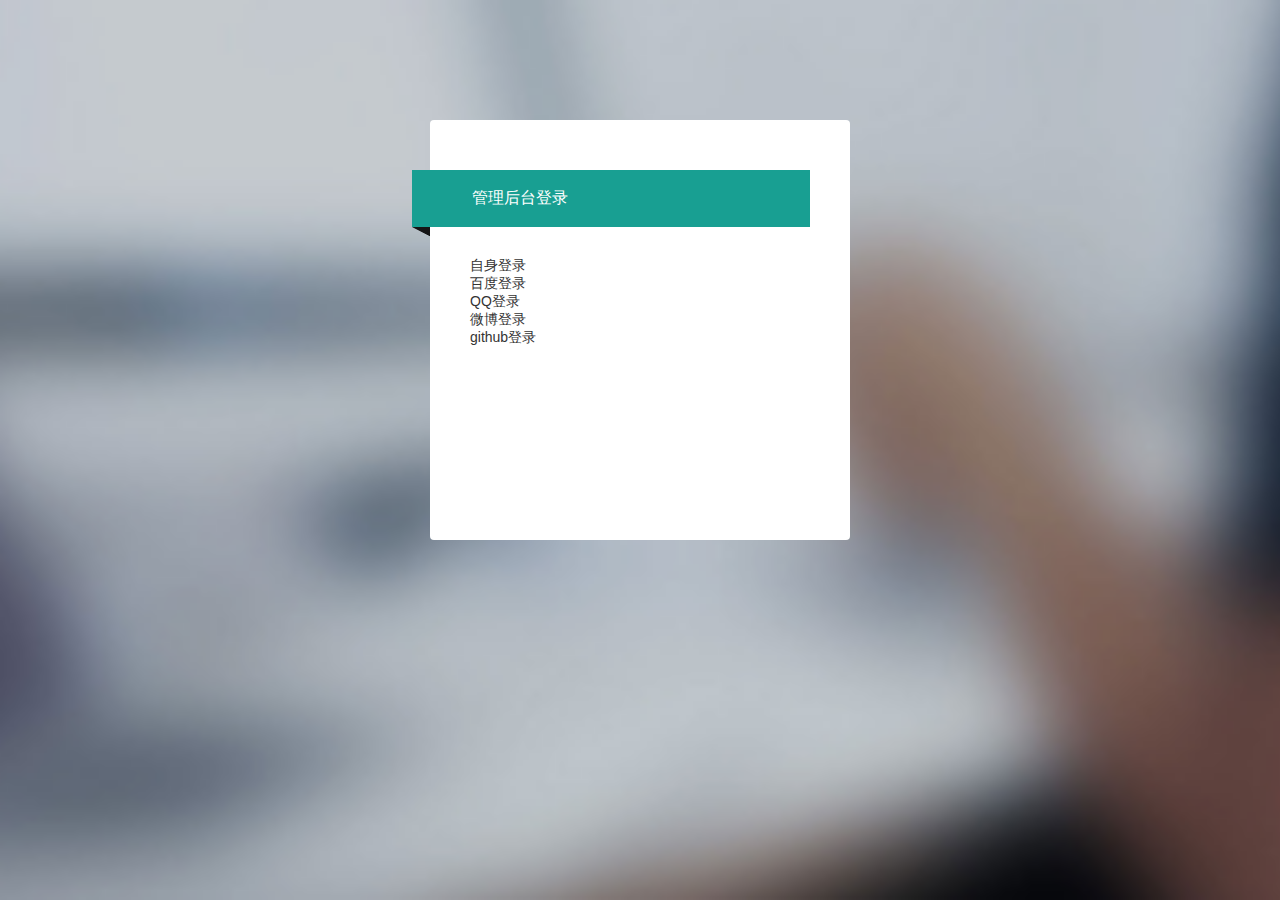
<file: login/login.html>
<!doctype html>
<html lang="en" xmlns="http://www.w3.org/1999/html">
<head>
    <meta charset="UTF-8">
    <title>管理员登录-后台管理系统-1.0</title>

    <link rel="stylesheet" href="./lib/weadmin/css/font.css">
    <link rel="stylesheet" href="./lib/weadmin/css/weadmin.css">
</head>
<body class="login-bg">
<div class="login">
    <div class="message">管理后台登录</div>
    <div id="darkbannerwrap"></div>

    <a href="http://127.0.0.1:20001/login/frame">自身登录</a> </br>
    <a href="http://127.0.0.1:20001/login/baidu">百度登录</a> </br>
    <a href="http://127.0.0.1:20001/login/qq">QQ登录</a> </br>
    <a href="http://127.0.0.1:20001/login/weibo">微博登录</a> </br>
    <a href="http://127.0.0.1:20001/login/github">github登录</a> </br>

</div>
    <script type="text/javascript" charset="utf-8" src="./lib/jquery/jquery.min.js"></script>
    <script type="text/javascript" charset="utf-8" src="./lib/jquery/jquery.cookie.js"></script>
    <script type="text/javascript" charset="utf-8" src="./lib/layui/layui.js"></script>

    <script type="text/javascript" charset="utf-8" src="./js/custom/common.js"></script>
    <script type="text/javascript" charset="utf-8" src="./js/custom/util.js"></script>
</body>
</html>
</file>
<file: login/lib/weadmin/css/font.css>
@font-face {
  font-family: 'iconfont';
  src: url('../fonts/iconfont.eot');
  src: url('../fonts/iconfont.eot?#iefix') format('embedded-opentype'),
  url('../fonts/iconfont.woff') format('woff'),
  url('../fonts/iconfont.ttf') format('truetype'),
  url('../fonts/iconfont.svg#iconfont') format('svg');
}
.iconfont{
  font-family:"iconfont" !important;
  font-size:16px;font-style:normal;
  -webkit-font-smoothing: antialiased;
  -webkit-text-stroke-width: 0.2px;
  -moz-osx-font-smoothing: grayscale;
}
</file>
<file: login/lib/weadmin/css/weadmin.css>
@charset "utf-8";
@import "../../layui/css/layui.css";
* {
  margin: 0px;
  padding: 0px;
}
a {
  text-decoration: none;
}
html {
  width: 100%;
  height: 100%;
  overflow-x: hidden;
  overflow-y: auto;
}
body {
  width: 100%;
  min-height: 100%;
}
.fr {
  float: right;
}
.font16 {
  font-size: 16px;
}
.rightMenu {
  position: absolute;
  width: 120px;
  line-height: 24px;
  z-index: 999;
  background: #FFF;
  border: 1px solid #F2F2F2;
  border-bottom: none;
  border-radius: 3px;
  display: none;
}
.rightMenu li {
  display: block;
  padding: 4px 10px;
  color: #CCC;
  border-bottom: 1px solid #F2F2F2;
}
.rightMenu li:hover {
  background: #EEE;
  color: #666;
}
/**treeselect*/
.layui-form-select .layui-tree {
  display: none;
  position: absolute;
  left: 0;
  top: 42px;
  padding: 5px 0;
  z-index: 999;
  min-width: 100%;
  border: 1px solid #d2d2d2;
  max-height: 300px;
  overflow-y: auto;
  background-color: #fff;
  border-radius: 2px;
  box-shadow: 0 2px 4px rgba(0, 0, 0, 0.12);
  box-sizing: border-box;
}
.layui-form-selected .layui-tree {
  display: block;
}
.weadmin-trailer {
  position: absolute;
  left: 0;
  top: 0;
  height: 100%;
  width: 100%;
  padding: 15px;
  display: flex;
  justify-content: center;
  flex-direction: column;
  text-align: center;
  box-sizing: border-box;
  font-size: 20px;
  font-weight: 300;
  color: #ccc;
}
.login-bg {
  /*background: #eeeeee 0 0 no-repeat;*/
  background: url(../images/bg.png) no-repeat center;
  background-size: cover;
  overflow: hidden;
}
.login {
  margin: 120px auto 0 auto;
  min-height: 420px;
  max-width: 420px;
  padding: 40px;
  background-color: #ffffff;
  margin-left: auto;
  margin-right: auto;
  border-radius: 4px;
  /* overflow-x: hidden; */
  box-sizing: border-box;
}
.login a.logo {
  display: block;
  height: 58px;
  width: 167px;
  margin: 0 auto 30px auto;
  background-size: 167px 42px;
}
.login .message {
  margin: 10px 0 0 -58px;
  padding: 18px 10px 18px 60px;
  background: #189F92;
  position: relative;
  color: #fff;
  font-size: 16px;
}
.login #darkbannerwrap {
  background: url(../images/aiwrap.png);
  width: 18px;
  height: 10px;
  margin: 0 0 20px -58px;
  position: relative;
}
.login input[type=text],
.login input[type=file],
.login input[type=password],
.login input[type=email],
.login select {
  border: 1px solid #DCDEE0;
  vertical-align: middle;
  border-radius: 3px;
  height: 50px;
  padding: 0px 16px;
  font-size: 14px;
  color: #555555;
  outline: none;
  width: 100%;
  box-sizing: border-box;
}
.login input[type=text]:focus,
.login input[type=file]:focus,
.login input[type=password]:focus,
.login input[type=email]:focus,
.login select:focus {
  border: 1px solid #27A9E3;
}
.login input[type=submit],
.login input[type=button] {
  display: inline-block;
  padding: 12px 24px;
  margin: 0px;
  font-size: 18px;
  line-height: 24px;
  text-align: center;
  white-space: nowrap;
  vertical-align: middle;
  cursor: pointer;
  color: #ffffff;
  background-color: #189F92;
  border-radius: 3px;
  border: none;
  -webkit-appearance: none;
  outline: none;
  width: 100%;
}
.login hr {
  background: #fff 0 0 no-repeat;
}
.login hr.hr15 {
  height: 15px;
  border: none;
  margin: 0px;
  padding: 0px;
  width: 100%;
}
.login hr.hr20 {
  height: 20px;
  border: none;
  margin: 0px;
  padding: 0px;
  width: 100%;
}
.weadmin-body {
  padding: 20px;
}
.weadmin-nav {
  padding: 0 20px;
  position: relative;
  z-index: 99;
  border-bottom: 1px solid #e5e5e5;
  line-height: 39px;
  height: 39px;
  overflow: hidden;
}
.weadmin-block {
  display: block;
  margin-bottom: 10px;
  padding: 5px;
  line-height: 22px;
  /* border-left: 5px solid #009688; */
  border-radius: 0 2px 2px 0;
  background-color: #f2f2f2;
}
.we-search {
  margin-bottom: 20px;
  font-size: 16px;
}
.we-search input.layui-input {
  width: 190px;
}
.we-red {
  color: red;
}
.page {
  margin-top: 20px;
  text-align: center;
}
.page a {
  display: inline-block;
  background: #fff 0 0 no-repeat;
  color: #888;
  padding: 10px;
  min-width: 15px;
  border: 1px solid #E2E2E2;
}
.page span {
  display: inline-block;
  padding: 10px;
  min-width: 15px;
  border: 1px solid #E2E2E2;
}
.page span.current {
  display: inline-block;
  background: #009688 0 0 no-repeat;
  color: #fff;
  padding: 10px;
  min-width: 15px;
  border: 1px solid #009688;
}
.page .pagination li {
  display: inline-block;
  margin-right: 5px;
  text-align: center;
}
.page .pagination li.active span {
  background: #009688 0 0 no-repeat;
  color: #fff;
  border: 1px solid #009688;
}
/*登录样式*/
/*头部*/
.container {
  width: 100%;
  height: 45px;
  background-color: #222;
  border-bottom: 1px solid rgba(255, 255, 255, 0.2);
}
.container .logo a {
  float: left;
  color: #fff;
  font-size: 18px;
  padding-left: 20px;
  line-height: 45px;
  width: 200px;
}
.container .right {
  background-color: rgba(0, 0, 0, 0);
  float: right;
}
.container .left_open {
  height: 45px;
  float: left;
}
.container .left_open i {
  display: block;
  background: rgba(255, 255, 255, 0.1) 0 0 no-repeat;
  color: #fff;
  width: 32px;
  height: 32px;
  line-height: 32px;
  border-radius: 3px;
  text-align: center;
  margin-top: 7px;
  cursor: pointer;
}
.container .left_open i:hover {
  background: rgba(255, 255, 255, 0.3) 0 0 no-repeat;
}
.container .left {
  background-color: rgba(0, 0, 0, 0);
  float: left;
}
.container .layui-nav-item {
  line-height: 45px;
}
.container .layui-nav-child {
  top: 50px;
}
.container .layui-nav-child i {
  margin-right: 10px;
}
.layui-nav .layui-nav-item a {
  color: #fff;
}
.layui-nav .layui-nav-child a {
  color: #333;
}
.left-nav {
  position: absolute;
  top: 46px;
  bottom: 42px;
  left: 0;
  z-index: 2;
  padding-top: 10px;
  background-color: #EEEEEE;
  width: 220px;
  max-width: 220px;
  overflow: auto;
  overflow-x: hidden;
  border-right: 1px solid #e5e5e5;
}
.left-nav #nav .current {
  background-color: rgba(0, 0, 0, 0.3);
}
.left-nav #nav li {
  border-bottom: 1px solid #e5e5e5;
}
.left-nav #nav li:hover > a {
  /*color: blue;*/
}
.left-nav #nav li a {
  font-size: 14px;
  padding: 10px 15px 10px 20px;
  display: block;
  cursor: pointer;
}
.left-nav #nav li a cite {
  font-size: 14px;
}
.left-nav #nav li .opened {
  display: block;
}
.left-nav #nav li .opened:hover {
  /*background: #fff 0 0 no-repeat;*/
}
.left-nav #nav li .sub-menu {
  display: none;
}
.left-nav #nav li .sub-menu li:hover {
  /*color: blue;*/
  /*background: #fff 0 0 no-repeat;*/
}
.left-nav #nav li .sub-menu li a {
  padding: 12px 15px 12px 30px;
  font-size: 14px;
  cursor: pointer;
}
.left-nav #nav li .sub-menu li a i {
  font-size: 12px;
}
.left-nav #nav li .sub-menu li a:hover {
  color: #148cf1;
}
.left-nav #nav li .sub-menu li .sub-menu li a {
  padding-left: 45px;
}
.left-nav #nav li .nav_right {
  float: right;
  font-size: 16px;
  transform: rotate(180deg);
}
.left-nav #nav li a i {
  padding-right: 10px;
  line-height: 14px;
}
.x-slide_left {
  width: 17px;
  height: 61px;
  background: url(../images/icon.png) 0 0 no-repeat;
  position: absolute;
  top: 200px;
  left: 221px;
  cursor: pointer;
  z-index: 3;
}
.page-content {
  position: absolute;
  top: 46px;
  right: 0;
  bottom: 42px;
  left: 221px;
  overflow: hidden;
  z-index: 1;
}
.page-content-bg {
  position: absolute;
  top: 46px;
  right: 0;
  bottom: 42px;
  left: 221px;
  background: rgba(0, 0, 0, 0.5) 0 0 no-repeat;
  overflow: hidden;
  z-index: 100;
  display: none;
}
.page-content .tab {
  height: 100%;
  width: 100%;
  background: #EFEEF0 0 0 no-repeat;
  margin: 0px;
}
.page-content .layui-tab-title {
  /*padding-top: 5px;*/
  height: 35px;
  background: #EFEEF0 0 0 no-repeat;
  position: relative;
  z-index: 100;
}
.page-content .layui-tab-title li {
  line-height: 35px;
}
.page-content .layui-tab-title li .layui-tab-close {
  border-radius: 50%;
}
.page-content .layui-tab-title .layui-this:after {
  height: 36px;
}
.page-content .layui-tab-title .layui-this {
  background: #fff 0 0 no-repeat;
}
.page-content .layui-tab-bar {
  height: 34px;
  line-height: 35px;
}
.page-content .layui-tab-content {
  position: absolute;
  top: 36px;
  bottom: 0px;
  width: 100%;
  background: #fff 0 0 no-repeat;
  padding: 0px;
  overflow: hidden;
}
.page-content .layui-tab-content .layui-tab-item {
  width: 100%;
  height: 100%;
}
.page-content .layui-tab-content .layui-tab-item iframe {
  width: 100%;
  height: 100%;
}
.welcome-footer {
  padding: 30px 0;
  line-height: 30px;
  text-align: center;
  background-color: #eee;
  color: #666;
  font-weight: 300;
}
body .layui-layout-admin .footer-demo {
  height: auto;
  padding: 15px 0;
  line-height: 26px;
}
.welcome-footer a {
  padding: 0 5px;
}
table th,
table td {
  word-break: break-all;
}
.footer {
  position: fixed;
  bottom: 0px;
  width: 100%;
  background-color: #222;
  border-top: 1px solid rgba(255, 255, 255, 0.2);
  line-height: 41px;
  color: #fff;
  /*padding-left: 10px;*/
}
.footer .copyright {
  margin-left: 10px;
}
@media screen and (max-width: 768px) {
  .fast-add {
    display: none;
  }
  .layui-nav .to-index {
    display: none;
  }
  .container .logo a {
    width: 140px;
  }
  .container .left_open {
    /*float: right;*/
  }
  .left-nav {
    left: -221px;
  }
  .page-content {
    left: 0px;
  }
  .page-content .layui-tab-content .layui-tab-item {
    -webkit-overflow-scrolling: touch;
    overflow-y: scroll;
  }
  .we-search input.layui-input {
    width: 100%;
    margin: 10px;
  }
}
.we-changelog .layui-timeline-title h3 {
  display: inline-block;
}
.we-changelog .layui-timeline-title .layui-badge-rim {
  top: -2px;
  left: 10px;
}
.weadmin-shortcut {
  height: 185px!important;
  background-color: #fff;
}
.weadmin-shortcut .layui-carousel,
.weadmin-shortcut > [carousel-item] > * {
  background-color: #fff;
}
.weadmin-shortcut .layui-col-space10 {
  margin: 0;
}
.weadmin-shortcut li {
  text-align: center;
}
.weadmin-shortcut li a {
  display: block;
}
.weadmin-shortcut li .layui-icon {
  display: inline-block;
  width: 100%;
  height: 120px;
  line-height: 120px;
  text-align: center;
  border-radius: 2px;
  font-size: 30px;
  background-color: #F8F8F8;
  color: #333;
  transition: all .3s;
  -webkit-transition: all .3s;
}
.weadmin-shortcut li:hover .layui-icon {
  background-color: #f2f2f2;
}
.weadmin-shortcut li cite {
  position: relative;
  top: 2px;
  display: block;
  color: #333333;
  text-overflow: ellipsis;
  overflow: hidden;
  white-space: nowrap;
  font-size: 16px;
}
.weadmin-shortcut li p {
  font-size: 12px;
  line-height: 16px;
  color: #666666;
  margin-top: 5px;
}
.weadmin-shortcut li p span {
  text-align: left;
  display: inline-block;
}
.weadmin-shortcut .layui-carousel-ind {
  position: absolute;
  top: -41px;
  text-align: right;
}
.weadmin-shortcut .layui-carousel-ind ul {
  background: 0 0;
}
.weadmin-shortcut .layui-carousel-ind ul li {
  background-color: #e2e2e2;
}
.weadmin-shortcut .layui-carousel-ind ul li:hover {
  background-color: #c2c2c2;
}
.weadmin-shortcut .layui-carousel-ind ul li.layui-this {
  background-color: #999;
}
.weadmin-text p {
  margin-bottom: 10px;
  text-indent: 2em;
}
.layui-card-header.layui-elem-quote {
  line-height: 22px;
  height: 22px;
  padding: 15px;
}
.weadmin-notice {
  height: 60px!important;
}
.weadmin-notice a {
  display: block;
  text-align: center;
  line-height: 60px;
}
.weadmin-notice .layui-carousel-ind {
  position: absolute;
  top: -56px;
  text-align: right;
}
.weadmin-notice .layui-carousel-ind ul {
  background: 0 0;
}
.weadmin-notice .layui-carousel-ind ul li {
  background-color: #e2e2e2;
}
.weadmin-notice .layui-carousel-ind ul li:hover {
  background-color: #c2c2c2;
}
.weadmin-notice .layui-carousel-ind ul li.layui-this {
  background-color: #999;
}
/*# sourceMappingURL=weadmin.css.map */
</file>
